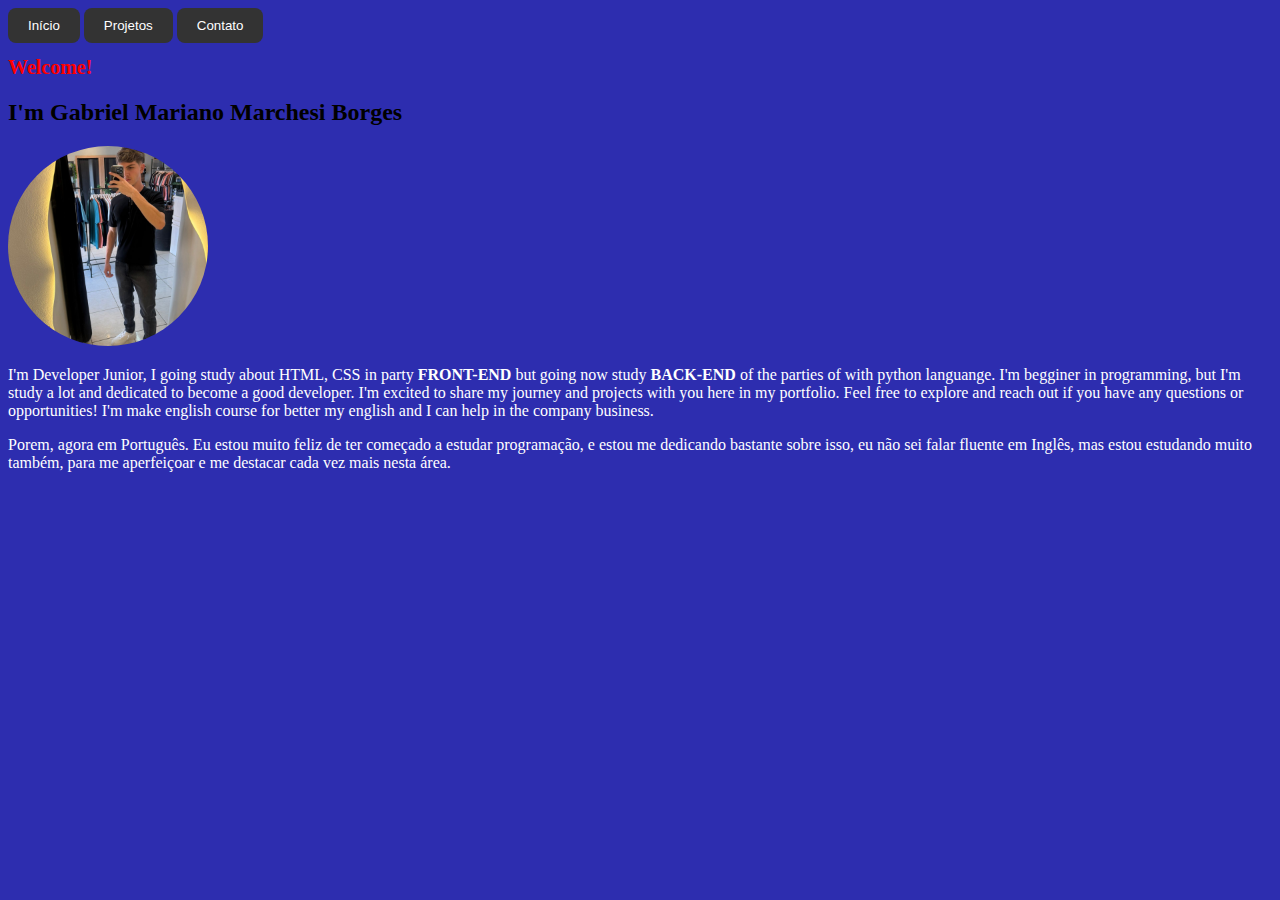
<file: index.html>
<!DOCTYPE html>
<html lang="pt-br">
<head>
    <meta charset="UTF-8">
    <meta name="viewport" content="width=device-width, initial-scale=1.0">
    <link rel="shortcut icon" href="favicon.ico" type="image/x-icon">
    <link rel="stylesheet" href="style.css">
    <title>Portfólio</title>
</head>
<body>
    
        <nav class="nav-bar">
            <a  class="buttom" href="index.html"><button>Início</button></a>
            <a  class="buttom" href="projetos.html"><button>Projetos</button></a>
            <a  class="buttom" href="contato.html"><button>Contato</button></a>
        </nav>
    <div>
        <h1>Welcome!</h1>
        <h2>I'm Gabriel Mariano Marchesi Borges</h2>
        <img src="minha foto.jpeg" alt="#" class="foto-redonda">
        <div class="container">
            <p>I'm  Developer Junior, I going study about HTML, CSS in party <b>FRONT-END</b> but going now study <b>BACK-END</b> of the parties of with python languange. I'm begginer in programming, but I'm study a lot and dedicated to become a good developer. I'm excited to share my journey and projects with you here in my portfolio. Feel free to explore and reach out if you have any questions or opportunities! I'm make english course for better my english and I can help in the company business.   
            </p> 
            <p>Porem, agora em Português. Eu estou muito feliz de ter começado a estudar programação, e estou me dedicando bastante sobre isso, eu não sei falar fluente em Inglês, mas estou estudando muito também, para me aperfeiçoar e me destacar cada vez mais nesta área.
            </p>
        </div>
            <!--I'm glad you're here. Explore my portfolio to see my projects and skills.-->

        </div>
    </div>
</body>
</html>
</file>
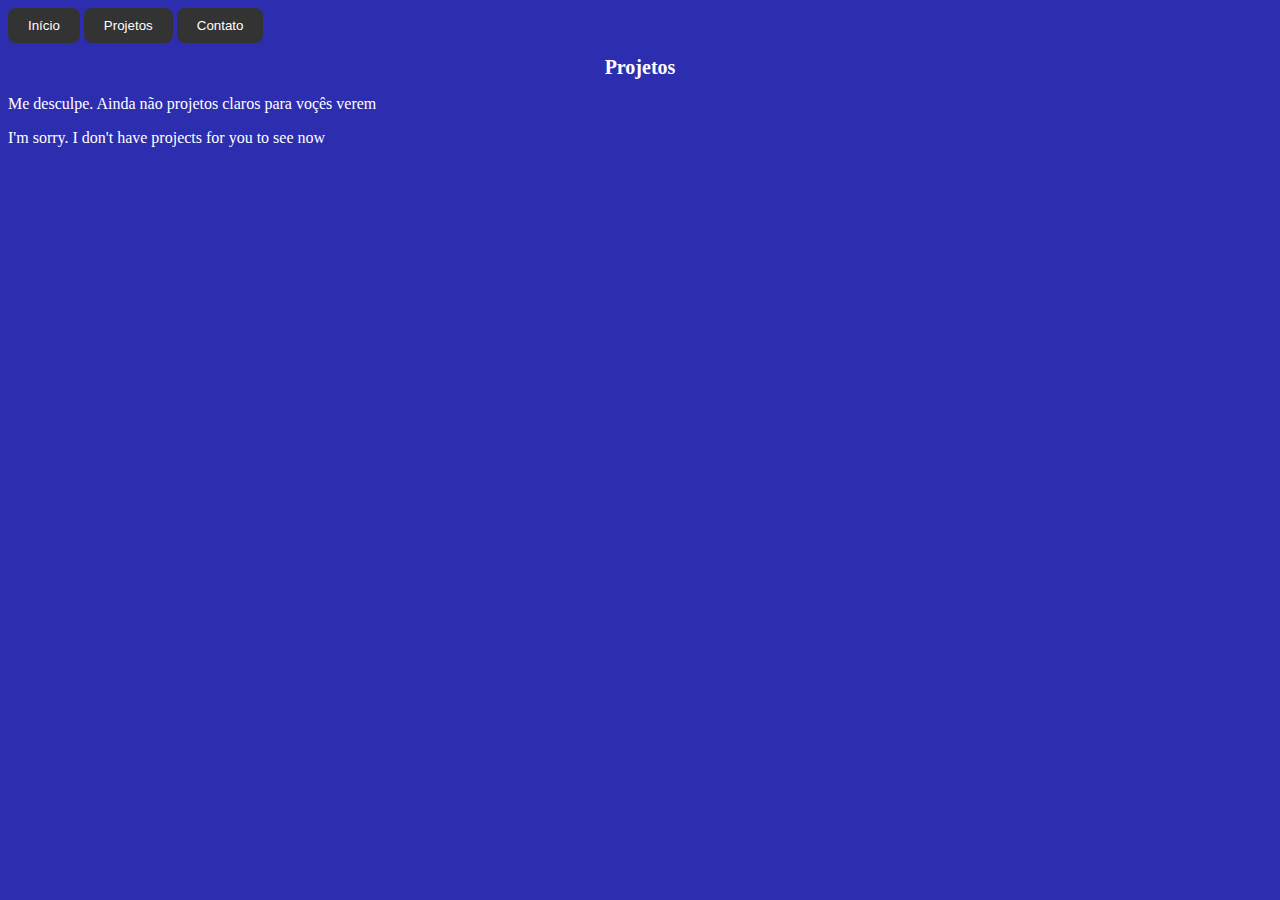
<file: projetos.html>
<!DOCTYPE html>
<html lang="pt-br">
<head>
    <meta charset="UTF-8">
    <meta name="viewport" content="width=device-width, initial-scale=1.0">
    <link rel="stylesheet" href="style.css">
     <link rel="shortcut icon" href="favicon.ico" type="image/x-icon">
    <title>projetos</title>
</head>
<body>
    <nav class="nav-bar">
            <a  class="buttom" href="index.html"><button>Início</button></a>
            <a  class="buttom" href="projetos.html"><button>Projetos</button></a>
            <a  class="buttom" href="contato.html"><button>Contato</button></a>
        </nav>
    <h1  style="text-align: center; color: #ffffff;">Projetos</h1>
    <p>Me desculpe. Ainda não projetos claros para voçês verem</p>
    <p>I'm sorry. I don't have projects for you to see now </p>
    
</body>
</html>
</file>
<file: style.css>
*{
    background-color: #2d2daf;
    color: #ffffff;
}




h1{
    font-size: 20px;
    color: #ff0000;
}




h2{
    color: #000000;
}




.foto-redonda {
  width: 200px;     /* largura da imagem */
  height: 200px;    /* altura da imagem (igual à largura p/ ficar redonda) */
  border-radius: 50%; /* deixa a borda circular */
  object-fit: cover;  /* mantém a proporção e corta excesso */
}




/* Estilo para os botões dentro do nav */
nav button {
  background-color: #333;
  color: white;
  padding: 10px 20px;
  border: none;
  border-radius: 8px;
  cursor: pointer;
}

nav button:hover {
  background-color: #555;
  color: #ff0000;
}

/* Estilo para os botões dentro das divs (fora do nav) */
div button {
  background-color: #007bff;
  color: white;
  padding: 12px 25px;
  border: none;
  border-radius: 12px;
  margin: 5px;
  cursor: pointer;
}




div button:hover {
  background-color: #0056b3;
  color: #ff0000;
}
</file>
